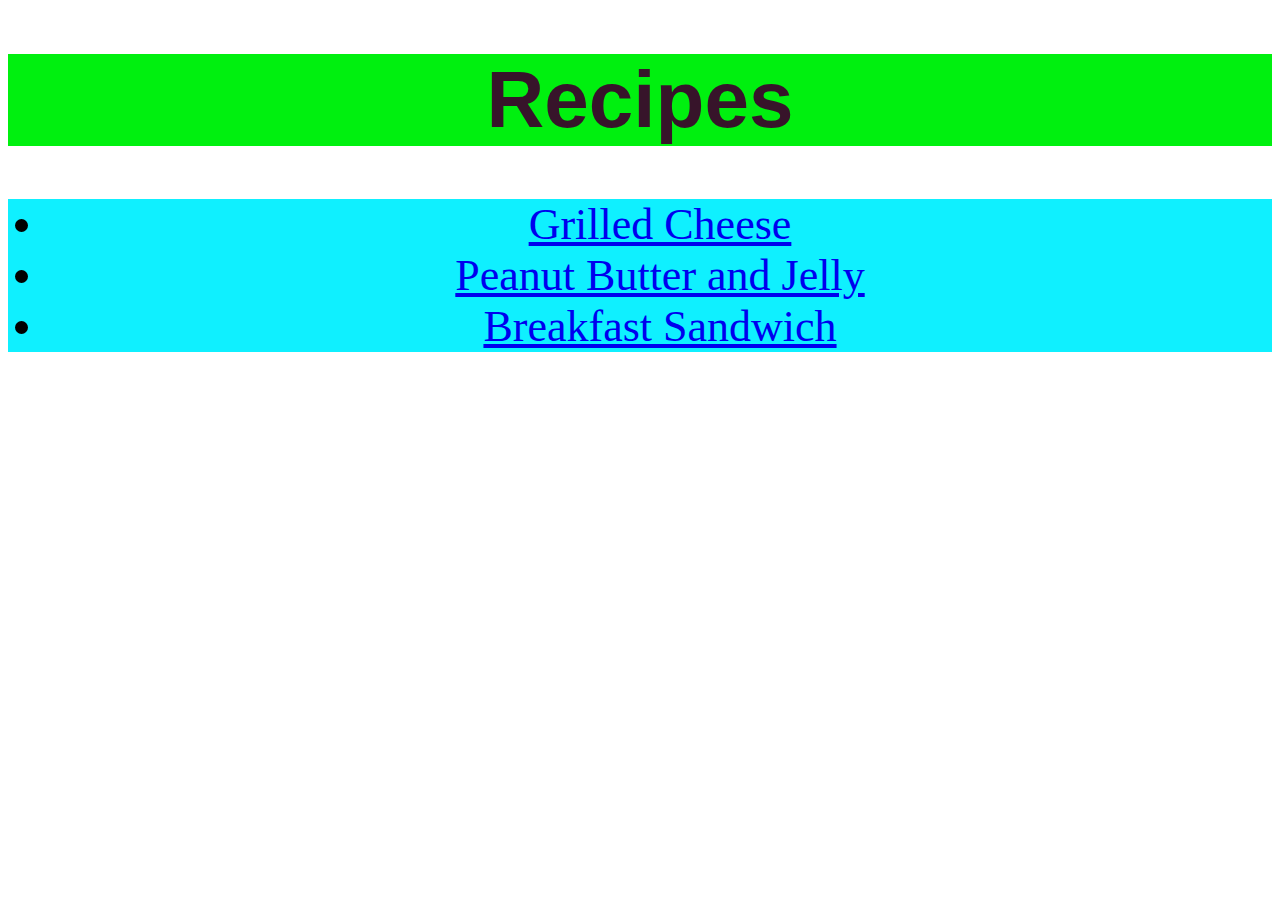
<file: index.html>
<!DOCTYPE html>
<html lang="en">
<head>
    <meta charset="UTF-8">
    <meta http-equiv="X-UA-Compatible" content="IE=edge">
    <meta name="viewport" content="width=device-width, initial-scale=1.0">
    <title>Recipes</title>
    <link rel="stylesheet" href="style.css">
</head>
<body>
    <h1 class="Title">Recipes</h1>
    <ul class="main list">
       <li><a href="recipes/grilledcheese.html">Grilled Cheese</a></li>
       <li><a href="recipes/PBandJ.html">Peanut Butter and Jelly</a></li>
       <li><a href="recipes/Breakfast.html">Breakfast Sandwich</a></li>
    </ul>
</body>
</html>
</file>
<file: style.css>
.Title {
    background-color: #00f00f;
    color: rgba(55, 20, 42, 10);
    text-align: center;
    font-size: 80px;
    font-family: Arial, Helvetica, sans-serif;
}

.list {
    text-align: center;
    background-color: #0ff0ff;
    color: hsl(10, 90, 40);
    font-size: 44px;
    font-family: fantasy;
}

.Steps.Title {
    background-color: rgb(1, 8, 117);
    color: lightsalmon;
    font-size: 66px;
}

.Description.Title {
    background-color: #44f;
    color: maroon;
}

.Ingredients.Title {
    background-color: mediumspringgreen;
    color: #00c21a;
}

.ingredients.list {
    background-color: #c1ff5d;
    color: #17c543;
}

p {
    background-color: gold;
    color: sienna;
    text-align: center;
    font-size: 50px;
}
</file>
